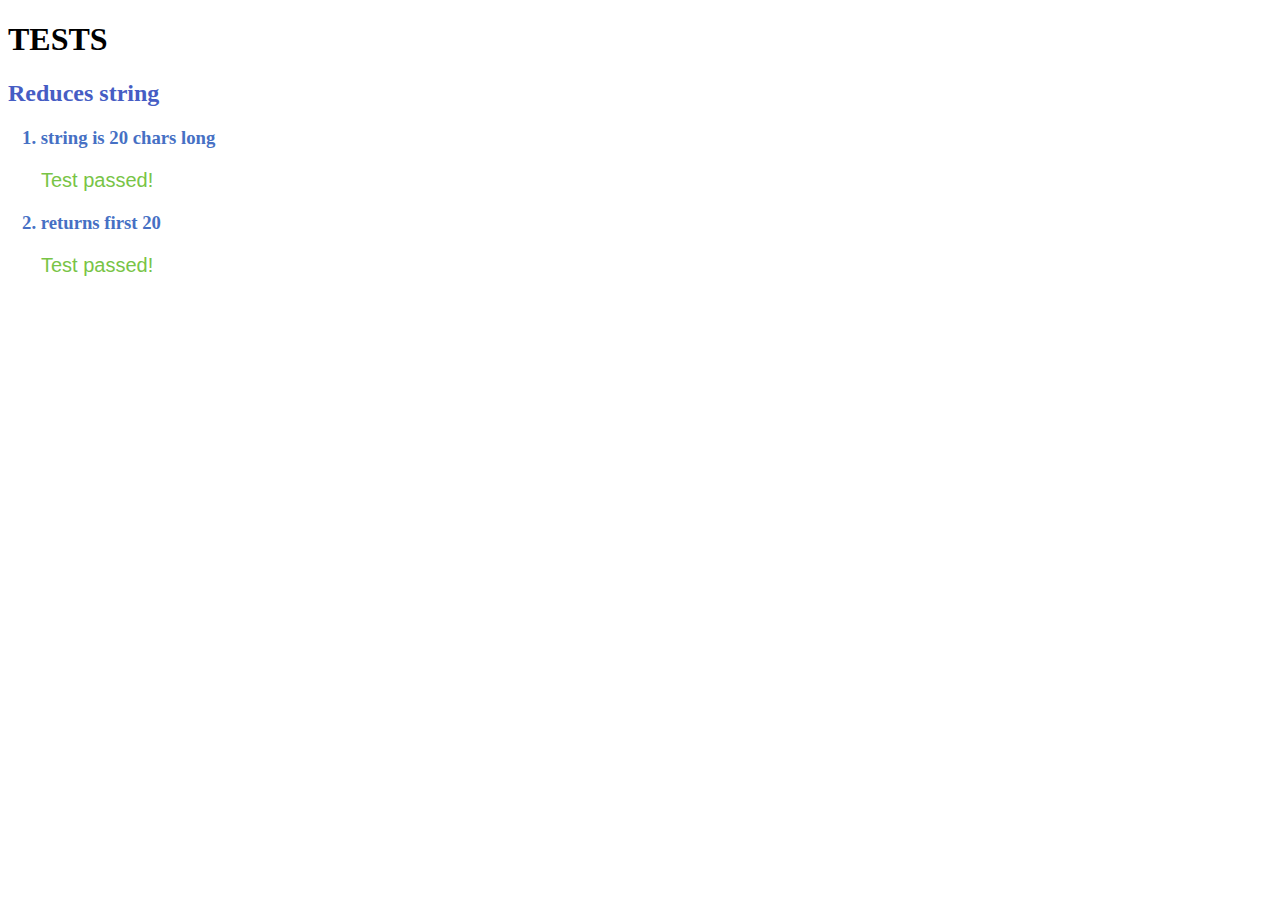
<file: SpecRunner.html>
<!DOCTYPE html>
<html lang="en">
  <head>
    <meta charset="utf-8">
    <title>Frontend, single page app</title>
    <link rel="stylesheet" type="text/css" href="css/style.css">
  </head>

  <body>
    <h1>TESTS</h1>
    <div id='test'></div>
    <script src="src/firstTwenty.js"></script>
    <script src="Tigai/Tigai.js"></script>
    <script src="spec/substract-spec.js"></script>
  </body>
</html>
</file>
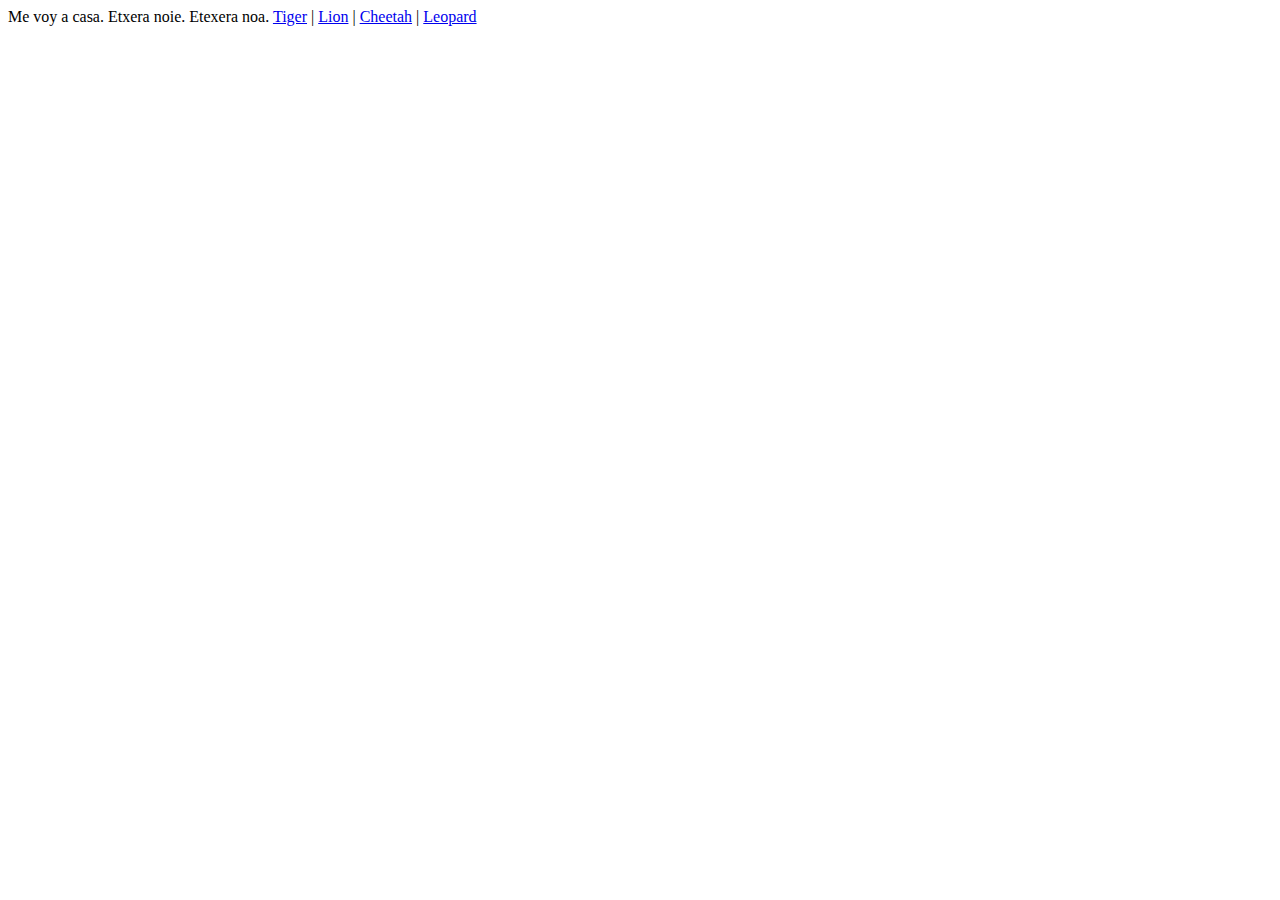
<file: test.html>
Me voy a casa.

Etxera noie.
Etexera noa.






<styles>



</styles>


<!DOCTYPE html>
<html lang="en">
  <head>
    <meta charset="utf-8">
    <title>Frontend, single page app</title>
  </head>

  <body>
    <a href="#tiger">Tiger</a> |
    <a href="#lion">Lion</a> |
    <a href="#cheetah">Cheetah</a> |
    <a href="#leopard">Leopard</a>

    <div id="animal"></div>

    <script>
      makeUrlChangeShowAnimalForCurrentPage();

      function makeUrlChangeShowAnimalForCurrentPage() {
        window.addEventListener("hashchange", showAnimalForCurrentPage);
      };

      function showAnimalForCurrentPage() {
        showAnimal(getAnimalFromUrl(window.location));
      };

      function getAnimalFromUrl(location) {
        return location.hash.split("#")[1];
      };

      function showAnimal(animal) {
        document
          .getElementById("animal")
          .innerHTML = animal;
      };
    </script>
  </body>
</html>
</file>
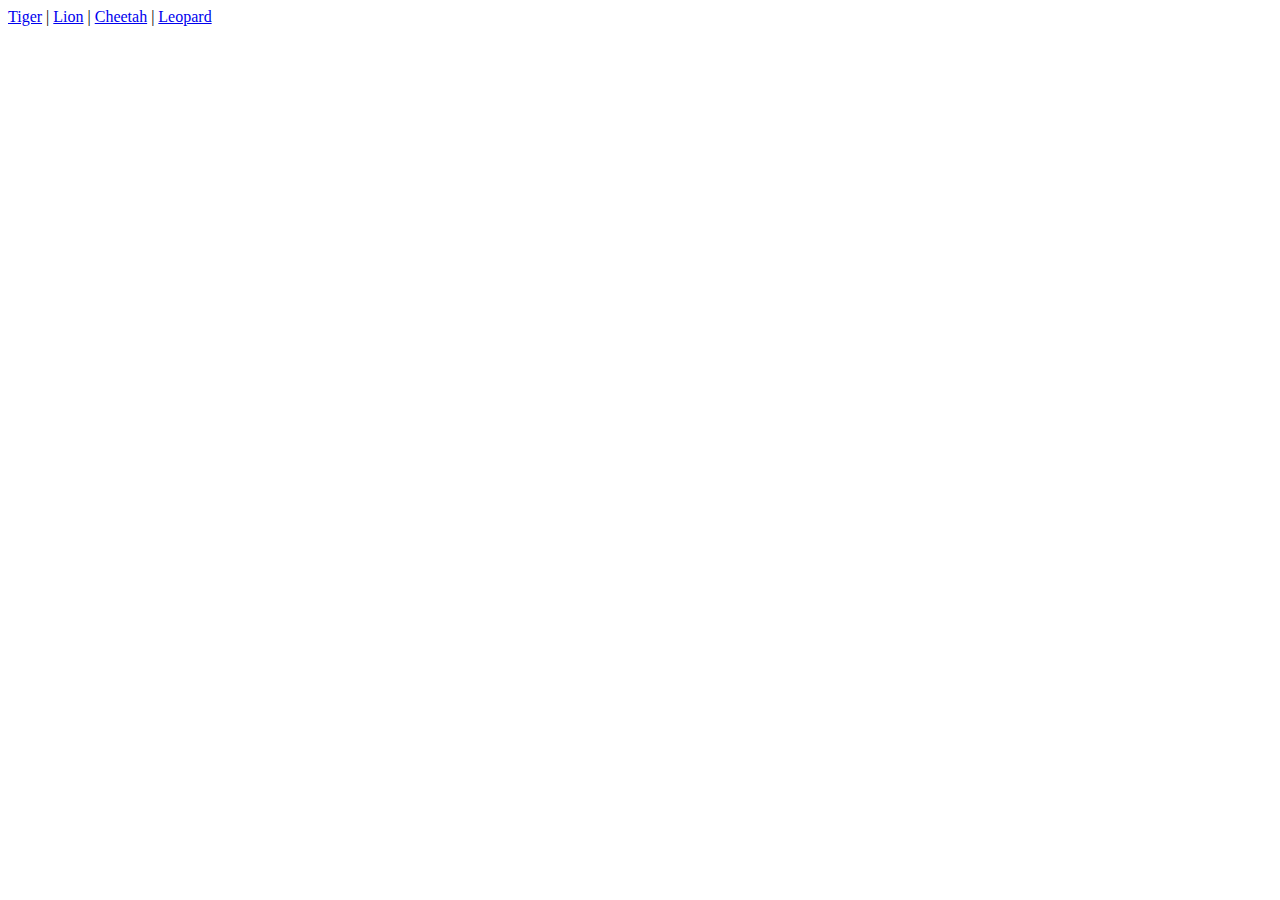
<file: test2.html>
<!DOCTYPE html>
<html lang="en">
  <head>
    <meta charset="utf-8">
    <title>Frontend, single page app</title>
  </head>

  <body>
    <a href="#a">Tiger</a> |
    <a href="#lion">Lion</a> |
    <a href="#cheetah">Cheetah</a> |
    <a href="#leopard">Leopard</a>

    <div id="animal"></div>

    <script>
    
      a = 'hello Nigel';

      function makeUrlChangeShowAnimalForCurrentPage() {
        window.addEventListener("hashchange", showAnimalForCurrentPage);
      };

      function showAnimalForCurrentPage() {
        showAnimal(getAnimalFromUrl(window.location));
      };

      function getAnimalFromUrl(location) {
        return location.hash.split("#")[1];
      };

      function showAnimal(animal) {
        document
          .getElementById("animal")
          .innerHTML = animal;
      };
      makeUrlChangeShowAnimalForCurrentPage();
    </script>
  </body>
</html>
</file>
<file: css/style.css>
.pass, .fail {
  font-size: 20px;
  font-family:sans-serif;
}

.pass {
  color: #78c446;
}

.fail {
  color: red;
}

#describe {
  color: #465dc4;
}

#tests {
  color: #4670c4;
}
</file>
